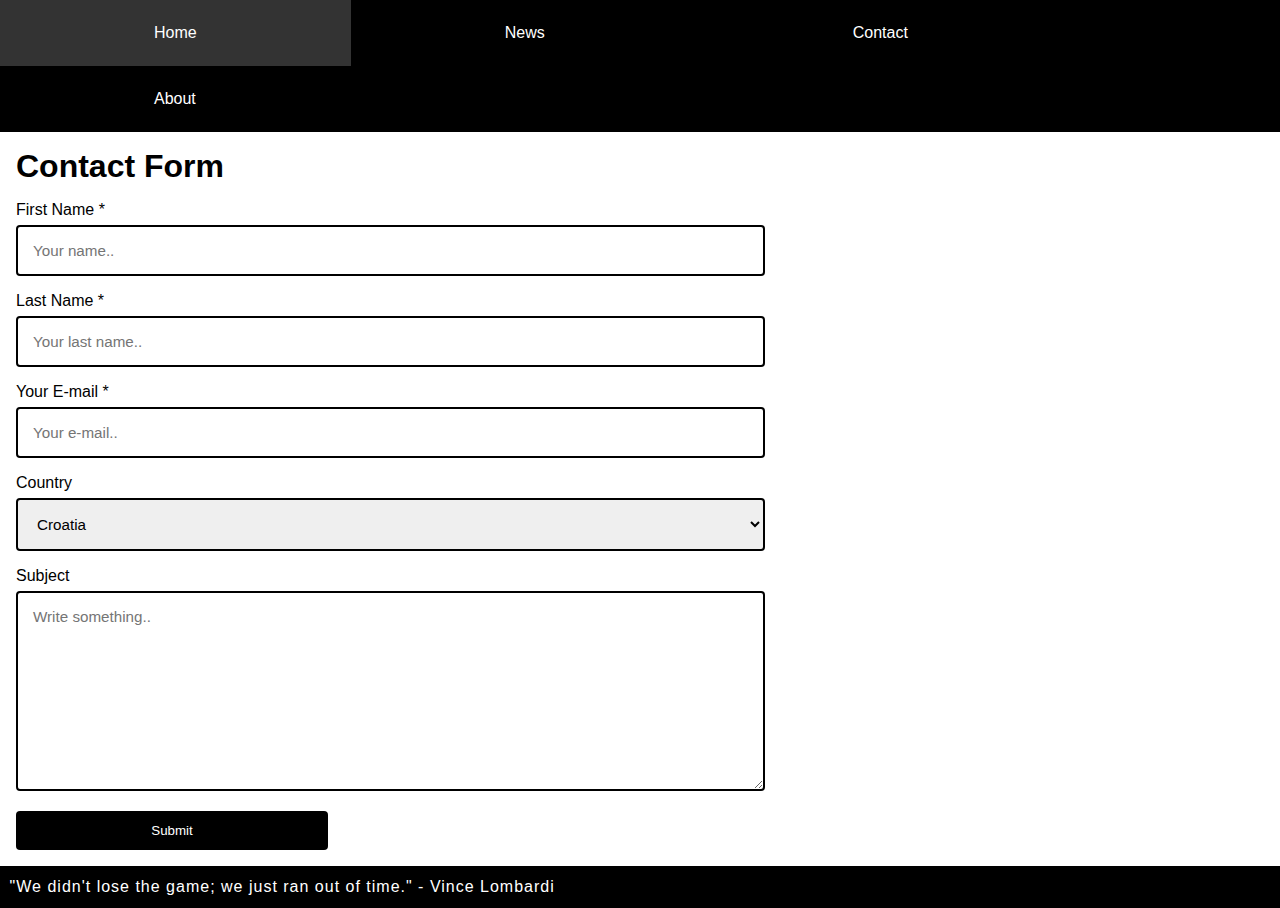
<file: contact.html>
<!DOCTYPE html>
<html>
	<head>
		<link rel="stylesheet" href="style.css">
		<meta name="viewport" content="width=device-width; initial-scale=1.0; maximum-scale=1.0; user-scalable=0;">
        <meta http-equiv="content-type" content="text/html; charset=utf-8">
        <meta name="description" content="some description">
        <meta name="keywords" content="keyword 1, keyword 2, keyword 3, keyword 4, ...">
        <meta name="author" content="MatijaM">
		<title>Contact</title>
	</head>
<body>
	<header>
		<nav>
			<ul>
			  <li><a href="index.html">Home</a></li>
			  <li><a href="news.html">News</a></li>
			  <li><a href="contact.html">Contact</a></li>
			  <li><a href="about-us.html">About</a></li>
			</ul>
		</nav>
	</header>
	<main>
		<h1>Contact Form</h1>
		<div id="contact">
			<form action="http://work2.eburza.hr/pwa/responzive-page/send-contact.php" id="contact_form" name="contact_form" method="POST">
				<label for="fname">First Name *</label>
				<input type="text" id="fname" name="firstname" placeholder="Your name.." required>

				<label for="lname">Last Name *</label>
				<input type="text" id="lname" name="lastname" placeholder="Your last name.." required>
				
				<label for="lname">Your E-mail *</label>
				<input type="email" id="email" name="email" placeholder="Your e-mail.." required>

				<label for="country">Country</label>
				<select id="country" name="country">
				  <option value="">Please select</option>
				  <option value="BE">Belgium</option>
				  <option value="HR" selected>Croatia</option>
				  <option value="LU">Luxembourg</option>
				  <option value="HU">Hungary</option>
				</select>

				<label for="subject">Subject</label>
				<textarea id="subject" name="subject" placeholder="Write something.." style="height:200px"></textarea>

				<input type="submit" value="Submit">
			</form>
		</div>
	</main>
	<footer>
		<p>"We didn't lose the game; we just ran out of time." - Vince Lombardi</p>
	</footer>
</body>
</html>
</file>
<file: style.css>
body, html {
	font-family: "Arial",sans-serif;
	margin: 0;
	font-size: 16px;
}
header {
	display: block;
	width: 100%;
}
ul {
	list-style-type: none;
	margin: 0;
	padding: 0;
	overflow: hidden;
	background-color: black;
}
li {
	float: left;
}
li a {
	display: block;
	color: white;
	text-align: center;
	padding: 24px 154px;
	text-decoration: none;
}
li a:hover {
	background-color: #333;
}
h1,h2 {
	margin: 0.5em;
	font-size: 2em;
}
h2 {
	font-size: 1.5em;
	margin: 0.5em 0.5em 0.5em 0.5em;
}
main a {
	color: #27318b;
	text-decoration: none;
}
main a:hover {
	color: #8b3727;
	text-decoration: underline;
}
p {
	margin: 1em;
	line-height: 1.4em;
	letter-spacing: 1px;
}
.news img {
	width: 12%;
	float: left;
	padding: 0.5em;
	margin: 0 1em 0.5em 0.5em;
}
.news h2 {
	margin: 0.5em;
	font-size: 1.5em;
	color: black;
}
.news hr {
	margin: 0;
	border: 1px solid;
	clear: both;
}

figure {
	padding: 0.5em;
	margin: 0 1em 0.5em 1em;
	float: left;
	width: 40%;
	border: 1px
	
}
figcaption {
	font-size: 90%;
}
img {
	width: 100%;
}
iframe {
	display: block;
	margin: 0 auto;
}
#contact {
	margin: 1em
}
label {
	display: block;
}
input[type=text], input[type=email], select, textarea {
    width: 60%;
    padding: 15px;
    border: 2px solid black;
    border-radius: 4px;
    box-sizing: border-box;
    margin-top: 6px;
    margin-bottom: 16px;
	font-family: 'Arial', sans-serif;
	font-size: 95%;
}

input[type=submit] {
    display: block;
	background-color: black;
    color: white;
    padding: 12px 20px;
    border: none;
    border-radius: 4px;
    cursor: pointer;
	width: 25%;
}

input[type=submit]:hover {
    background-color: #333;
}
footer {
	background-color: black;
	padding: 0.1em;
	clear: both;
}
footer p {
	color: white;
	text-align: left;
	margin: 0.5em;
}

@media screen and (max-width: 700px) {
	figure {
		width: 90%;
		margin: 1em;
	}
	.news img {
		width: 95%;
		padding: 0.5em;
		margin: 0 1em 0.5em 0.5em;
	}
	
}
</file>
